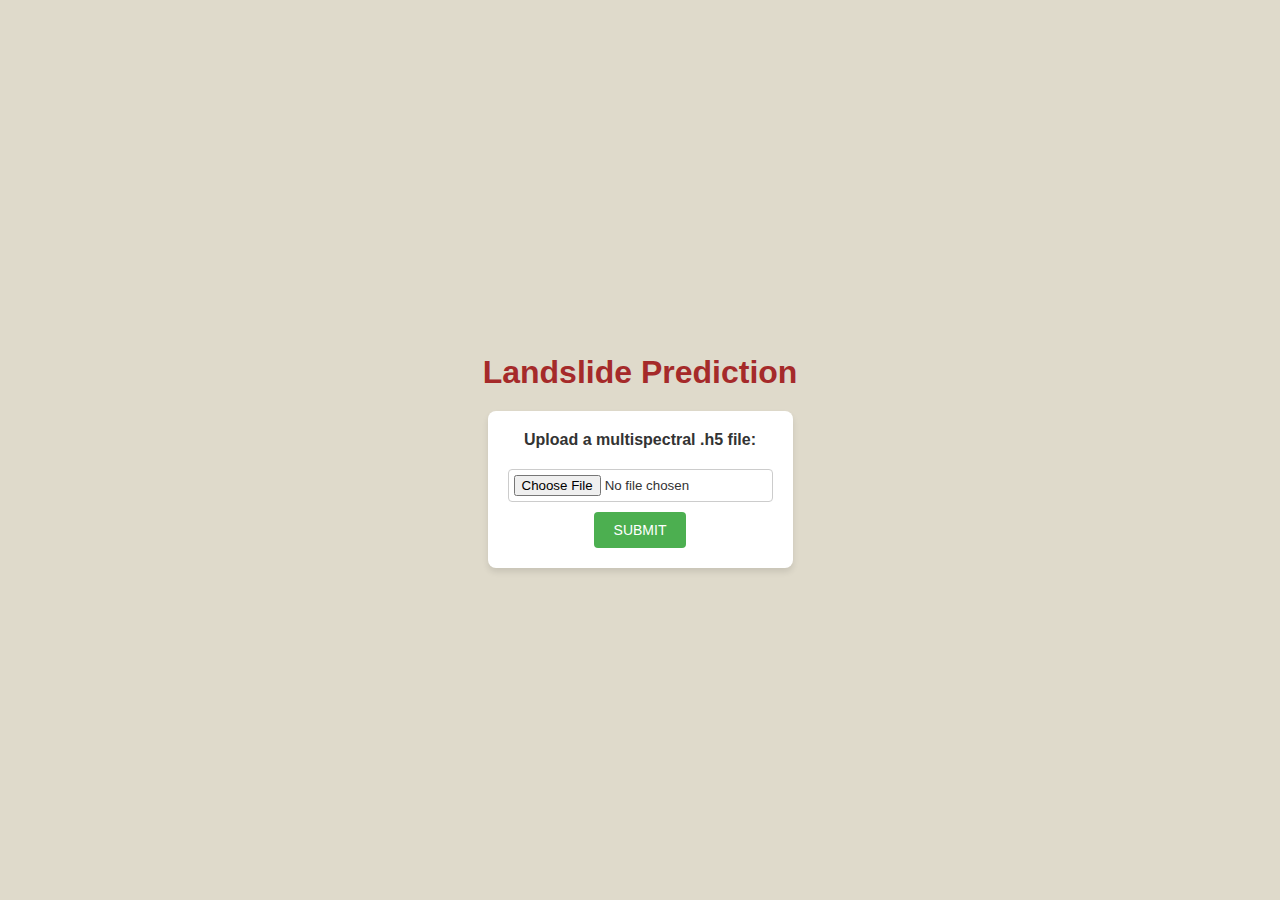
<file: templates/index.html>
<!DOCTYPE html>
<html lang="en">
<head>
    <meta charset="UTF-8">
    <meta name="viewport" content="width=device-width, initial-scale=1.0">
    <title>TerraAlert</title>
    <style>
        body {
            background-color: #dfdacb; 
            color: #333;
            font-family: Arial, sans-serif;
            margin: 0;
            padding: 0;
            display: flex;
            justify-content: center;
            align-items: center;
            height: 100vh; /* Full viewport height */
            flex-direction: column; /* Stack elements vertically */
            text-align: center; /* Center text inside the form */
        }
        h1 {
            color: brown; /* Green color for the heading */
            margin-bottom: 20px;
        }
        form {
            background: #fff; /* White background for form */
            padding: 20px;
            border-radius: 8px;
            box-shadow: 0 4px 6px rgba(0, 0, 0, 0.1); /* Subtle shadow */
            display: flex;
            flex-direction: column; /* Stack form elements */
            align-items: center;
        }
        label {
            margin-bottom: 10px;
            font-weight: bold;
        }
        input[type="file"] {
            margin: 10px 0;
            padding: 5px;
            border: 1px solid #ccc;
            border-radius: 4px;
        }
        button {
            background-color: #4CAF50; /* Green button */
            color: white;
            border: none;
            padding: 10px 20px;
            text-transform: uppercase;
            font-size: 14px;
            cursor: pointer;
            border-radius: 4px;
            transition: background-color 0.3s ease;
        }
        button:hover {
            background-color: #45a049;
        }
    </style>
</head>
<body>
    <h1>Landslide Prediction</h1>
    <form action="/upload" method="post" enctype="multipart/form-data">
        <label for="file">Upload a multispectral .h5 file:</label>
        <input type="file" name="file" id="file" accept=".h5" required>
        <button type="submit">Submit</button>
    </form>
</body>
</html>
</file>
